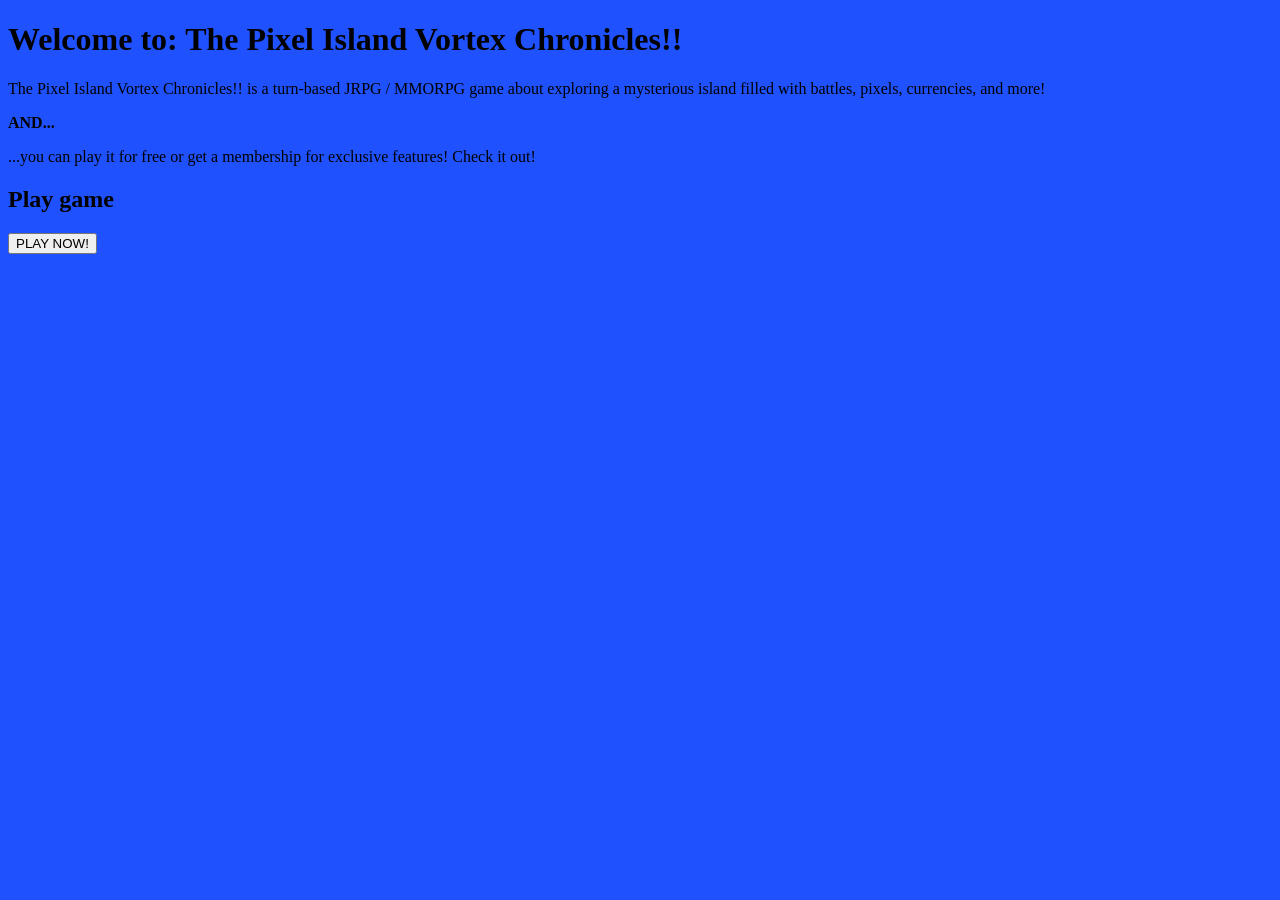
<file: index.html>
<!DOCTYPE html>
<html lang="en">
    <head>
        <meta charset="UTF-8">
        <meta name="viewport" content="width=device-width, initial-scale=1.0">
        <title>The Pixel Island Vortex Chronicles!!: Website</title>
        <link rel="stylesheet" href="style.css">
    </head>
    <body>
        <h1>Welcome to: The Pixel Island Vortex Chronicles!!</h1>
        <p>The Pixel Island Vortex Chronicles!! is a turn-based JRPG / MMORPG game about exploring a mysterious island filled with battles, pixels, currencies, and more!</p>
        <b>AND...</b>
        <p>...you can play it for free or get a membership for exclusive features! Check it out!</p>
    </body>
    <section>
        <h1>Play game</h1>
        <button id="playButton" onclick="fetch('versions/version.js')">PLAY NOW!</button>
    </section>
</html>
</file>
<file: style.css>
html {
    background-color: rgb(31, 81, 255)
}

@font-face {
    font-family: 'Helvetica Rounded';
    src: url('https://www.fonts.googleapis.com/css2?family=Helvetica+Rounded&display=swap') format:('woff2')
}

playButton {
    background-color: rgb(0, 128, 0);
    padding: 10px 20px;
    border: none;
    border-radius: 5px;
    color: white;
    font-family: 'Helvetica Rounded', sans-serif;
    font-size: 16px;
    cursor: pointer;
}
</file>
